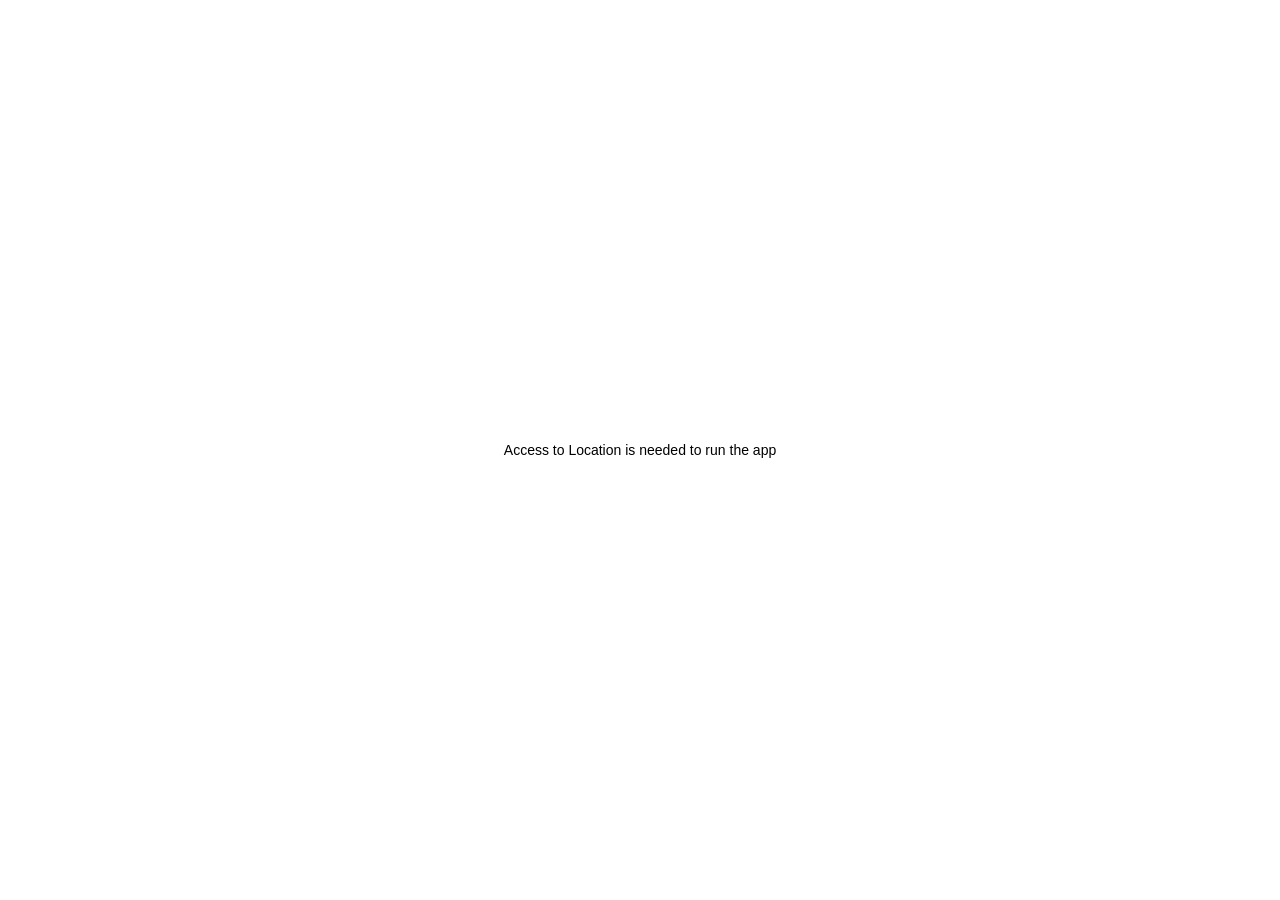
<file: WeatherApp/index.html>
<!doctype html><html lang="en"><head><meta charset="utf-8"/><meta httpequiv="X-UA-Compatible" content="IE=edge"/><meta name="viewport" content="width=device-width,initial-scale=1,minimum-scale=1,maximum-scale=1.00001,viewport-fit=cover"/><title>weather-app-react-native</title><style>#root,body,html{width:100%;-webkit-overflow-scrolling:touch;margin:0;padding:0;min-height:100%}#root{flex-shrink:0;flex-basis:auto;flex-grow:1;display:flex;flex:1}html{scroll-behavior:smooth;-webkit-text-size-adjust:100%;height:100%}body{display:flex;overflow-y:auto;overscroll-behavior-y:none;text-rendering:optimizeLegibility;-webkit-font-smoothing:antialiased;-moz-osx-font-smoothing:grayscale;-ms-overflow-style:scrollbar}</style><link rel="manifest" href="\WeatherApp\manifest.json"><link rel="icon" type="image/png" sizes="16x16" href="\WeatherApp\favicon-16.png"><link rel="icon" type="image/png" sizes="32x32" href="\WeatherApp\favicon-32.png"><link rel="shortcut icon" href="\WeatherApp\favicon.ico"><meta name="mobile-web-app-capable" content="yes"><meta name="apple-mobile-web-app-capable" content="yes"><meta name="apple-touch-fullscreen" content="yes"><meta name="apple-mobile-web-app-title" content="weather-app-react-native"><meta name="apple-mobile-web-app-status-bar-style" content="black-translucent"><link rel="apple-touch-icon" sizes="180x180" href="\WeatherApp\pwa\apple-touch-icon\apple-touch-icon-180.png"><link rel="apple-touch-startup-image" media="screen and (device-width: 320px) and (device-height: 568px) and (-webkit-device-pixel-ratio: 2) and (orientation: portrait)" href="\WeatherApp\pwa\apple-touch-startup-image\apple-touch-startup-image-640x1136.png"><link rel="apple-touch-startup-image" media="screen and (device-width: 414px) and (device-height: 896px) and (-webkit-device-pixel-ratio: 3) and (orientation: portrait)" href="\WeatherApp\pwa\apple-touch-startup-image\apple-touch-startup-image-1242x2688.png"><link rel="apple-touch-startup-image" media="screen and (device-width: 414px) and (device-height: 896px) and (-webkit-device-pixel-ratio: 2) and (orientation: portrait)" href="\WeatherApp\pwa\apple-touch-startup-image\apple-touch-startup-image-828x1792.png"><link rel="apple-touch-startup-image" media="screen and (device-width: 375px) and (device-height: 812px) and (-webkit-device-pixel-ratio: 3) and (orientation: portrait)" href="\WeatherApp\pwa\apple-touch-startup-image\apple-touch-startup-image-1125x2436.png"><link rel="apple-touch-startup-image" media="screen and (device-width: 414px) and (device-height: 736px) and (-webkit-device-pixel-ratio: 3) and (orientation: portrait)" href="\WeatherApp\pwa\apple-touch-startup-image\apple-touch-startup-image-1242x2208.png"><link rel="apple-touch-startup-image" media="screen and (device-width: 375px) and (device-height: 667px) and (-webkit-device-pixel-ratio: 2) and (orientation: portrait)" href="\WeatherApp\pwa\apple-touch-startup-image\apple-touch-startup-image-750x1334.png"><link rel="apple-touch-startup-image" media="screen and (device-width: 1024px) and (device-height: 1366px) and (-webkit-device-pixel-ratio: 2) and (orientation: portrait)" href="\WeatherApp\pwa\apple-touch-startup-image\apple-touch-startup-image-2048x2732.png"><link rel="apple-touch-startup-image" media="screen and (device-width: 834px) and (device-height: 1194px) and (-webkit-device-pixel-ratio: 2) and (orientation: portrait)" href="\WeatherApp\pwa\apple-touch-startup-image\apple-touch-startup-image-1668x2388.png"><link rel="apple-touch-startup-image" media="screen and (device-width: 834px) and (device-height: 1112px) and (-webkit-device-pixel-ratio: 2) and (orientation: portrait)" href="\WeatherApp\pwa\apple-touch-startup-image\apple-touch-startup-image-1668x2224.png"><link rel="apple-touch-startup-image" media="screen and (device-width: 768px) and (device-height: 1024px) and (-webkit-device-pixel-ratio: 2) and (orientation: portrait)" href="\WeatherApp\pwa\apple-touch-startup-image\apple-touch-startup-image-1536x2048.png"></head><body><noscript><form action="" style="background-color:#fff;position:fixed;top:0;left:0;right:0;bottom:0;z-index:9999"><div style="font-size:18px;font-family:Helvetica,sans-serif;line-height:24px;margin:10%;width:80%"><p>Oh no! It looks like JavaScript is not enabled in your browser.</p><p style="margin:20px 0"><button type="submit" style="background-color:#4630eb;border-radius:100px;border:none;box-shadow:none;color:#fff;cursor:pointer;font-weight:700;line-height:20px;padding:6px 16px">Reload</button></p></div></form></noscript><div id="root"></div><script src="/WeatherApp/static/js/runtime~app.9d47741e.js"></script><script src="/WeatherApp/static/js/2.58117a9f.chunk.js"></script><script src="/WeatherApp/static/js/app.80106926.chunk.js"></script></body></html>
</file>
